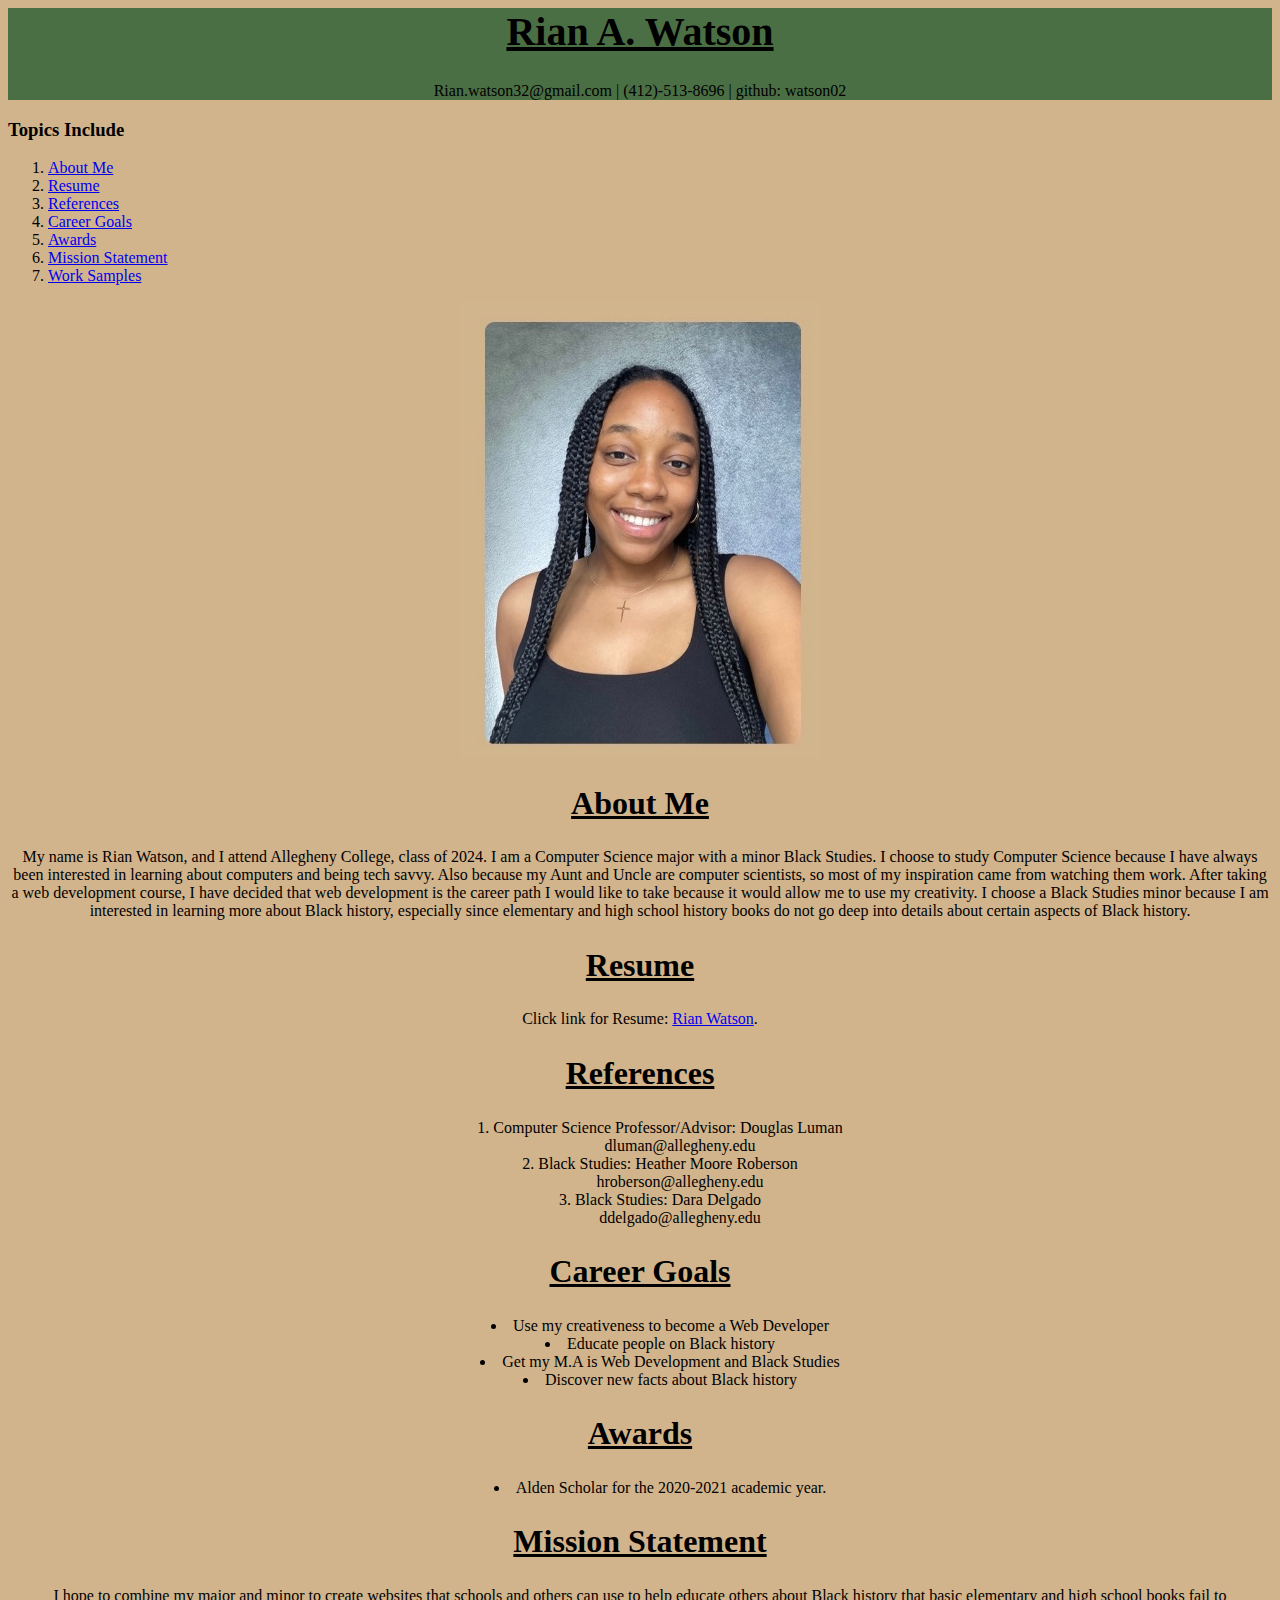
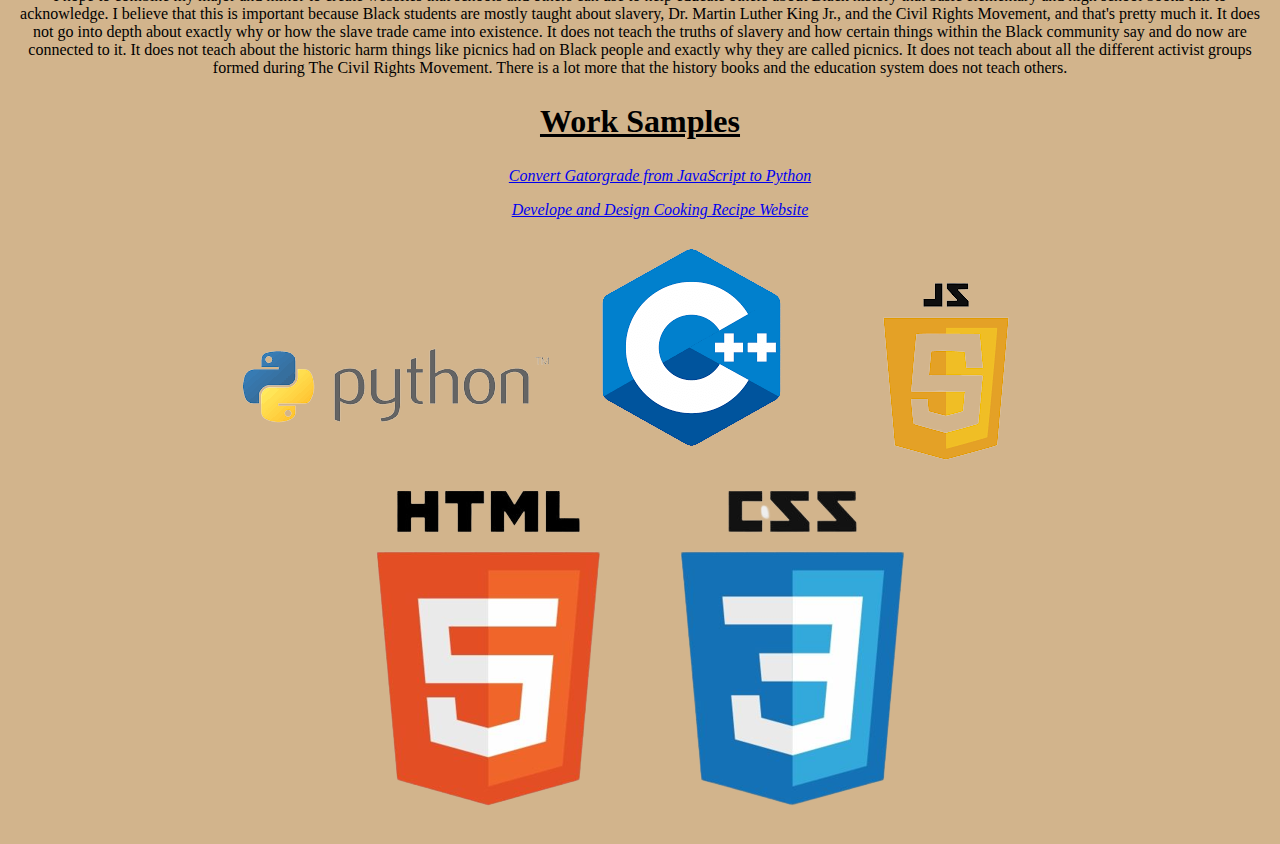
<file: docs/index.html>
<html>
  <head>
    <title>Grid demo</title>
    <link href = "style/style.css" rel="stylesheet">
  </head>
  <body>
    <!--Heading top page-->
    <div id = "heading">
      <h1><u>Rian A. Watson</u></h1>
        <p>Rian.watson32@gmail.com | (412)-513-8696 | github: watson02</p>
    </div>
      <div id = "wrapper" style = "width: 100%; padding: 0;">
        <!-- 1st col -->
        <h3>Topics Include</h3>
        <nav>
          <ol>
            <li><a href="#about">About Me</a></li>
            <li><a href="#Resume">Resume</a></li>
            <li><a href="#references">References</a></li>
            <li><a href="#career">Career Goals</a></li>
            <li><a href="#awards">Awards</a></li>
            <li><a href="#Statment">Mission Statement</a></li>
            <li><a href="#work">Work Samples</a></li>
          </ol>
        </nav>
        <!-- 2nd col -->
        <div id = "photo">
          <img src="./rian.jpg" alt="Headshot">
        </div>
        <!-- 3rd col -->
        <div id = info>
          <h2><u>About Me</u></h2>
          <p>My name is Rian Watson, and I attend Allegheny College, class of 2024. I am a Computer Science major
            with a minor Black Studies. I choose to study Computer Science because I have always been interested in 
            learning about computers and being tech savvy. Also because my Aunt and Uncle are computer scientists, so 
            most of my inspiration came from watching them work. After taking a web development course, I have decided that 
            web development is the career path I would like to take because it would allow me to use my creativity. 
            I choose a Black Studies minor because I am interested in learning more about Black history, especially 
            since elementary and high school history books do not go deep into details about certain aspects of Black history.
          </p>
          <h2><u>Resume</u></h2>
          <p>Click link for Resume: <a href="https://docs.google.com/document/d/189lajPLm_A_Fk5m452gwkBkDQsb9AZWNgfwwfZCH2zw/edit?usp=sharing">Rian Watson</a>.</p>
        <h2><u>References</u></h2>
          <ol>
            <li>Computer Science Professor/Advisor: Douglas Luman</li>
            <ul>dluman@allegheny.edu</ul>
            <li>Black Studies: Heather Moore Roberson</li>
            <ul>hroberson@allegheny.edu</ul>
            <li>Black Studies: Dara Delgado</li>
            <ul>ddelgado@allegheny.edu</ul>
          </ol>
        <h2><u>Career Goals</u></h2>
        <ul>
          <li>Use my creativeness to become a Web Developer</li>
          <li>Educate people on Black history</li>
          <li>Get my M.A is Web Development and Black Studies</li>
          <li>Discover new facts about Black history</li>
        </ul>
        <h2><u>Awards</u></h2>
          <ul>
          <li>Alden Scholar for the 2020-2021 academic year.</li>
          </ul>
          <h2><u>Mission Statement</u></h2>
          <p>I hope to combine my major and minor to create websites that schools and others can use to help educate others about 
          Black history that basic elementary and high school books fail to acknowledge. I believe that this is important because Black students 
          are mostly taught about slavery, Dr. Martin Luther King Jr., and the Civil Rights Movement, and that's pretty much it. It does not 
          go into depth about exactly why or how the slave trade came into existence. It does not teach the truths of slavery
          and how certain things within the Black community say and do now are connected to it. It does not teach about the historic harm things like picnics had 
          on Black people and exactly why they are called picnics. It does not teach about all the different activist groups
          formed during The Civil Rights Movement. There is a lot more that the history books and the education system does not teach others.</p>
         <h2><u>Work Samples</u></h2>
          <ul>
            <cite><a href = https://github.com/GatorEducator/gatorgrade/tree/integ/add-readme-section-doc> Convert Gatorgrade from JavaScript to Python</a></cite>
          </ul>
          <ul>
            <cite><a href = https://github.com/Allegheny-ComputerScience-302-S2022/cmpsc-302-project-watson02> Develope and Design Cooking Recipe Website</a></cite>
          </ul>
          <div id = "logo">
            <img src="Python.png" alt="Python Logo"><img src="C++.png" alt="C++ Logo"><img src="Java.png" alt="Java Logo"><img src="HTML.png" alt="HTML Logo">
          </div>
        </div>
    </div>
  </body>
</html>
</file>
<file: docs/style/style.css>
html {
    background: tan;
}

h1 {
    font-size: 40px;
}

h2 {
    font-size: 32px
}

h3 {
    
}

#heading {
    text-align: center;
    background: #4B6F44; /*sienna;*/
}

#headshot {
    width: 40%;
    height: 40%;
}

#wrapper {
}

#info {
    text-align: center;
    list-style-position: inside;
}

#photo{
    text-align: center;
    border: 5px green;
    margin-left: auto;
    margin-right: auto;
}

/*colums all together
#wrapper {
    display: grid;
    grid-gap: 10px;
    grid-template-columns: auto auto auto; 
    grid-template-rows: 33% 33% 33%;
    text-align: center;
}*/

/*colum 1*/
/*#list {
    float:left;
    display: flex;
    align-items: left;
    justify-content: center;
}*/

/*colum 2*/
/*#info {
    float:left;
    width:180px;
    margin-left:20px;
}*/

/*colum 3*/
/*
#headshot {
    float:right;
    width:180px;
    position: fixed
}*/

#topics {
    border-style: solid;
    border-width: medium;
    box-sizing: border-box;
    border-color: sienna;
    width: 15%;
    float: left;
    font-size: 20px;
    position: relative;
    left:80px;
    top: 70px;
    text-align: center;
}
#title {
    text-align: center;
    columns: 10px 1;
    list-style-position: inside;
    float: right;
    position: relative;
    left: 120px;
    font-size: 17px;
}

/*
#column {
    float: left;
    width: 33.33%;
    padding: 10px;
    height: 300px;
    flex: 50%;
    text-align: center;
}

#row {
    display: flex;
}

.row:after {
    content: "";
    display: table;
    clear: both;
}

.left {
    width: 25%;
}

.right {
    width: 25%;
    
}
.column {
    float: left;
}

.middle {
    width: 50%;
}

*/
.logo {
    width: 4px;
    height: 20px;
}

/*
1. Create 3 colums
2. Make the board number elements clickable
3. Resize headshot picture and place in the 3rd column
4. Make board and headshot stay on screen wven when scrolling

Do a 3x3 grid make it fixed.
*/


/* Responsive layout - when the screen is less than 600px wide, 
make the two columns stack on top of each other instead of next to 
each other */
@media screen and (max-width: 600px) {
    .column {
      width: 100%;
    }
    #topics {
    }
  }
</file>
